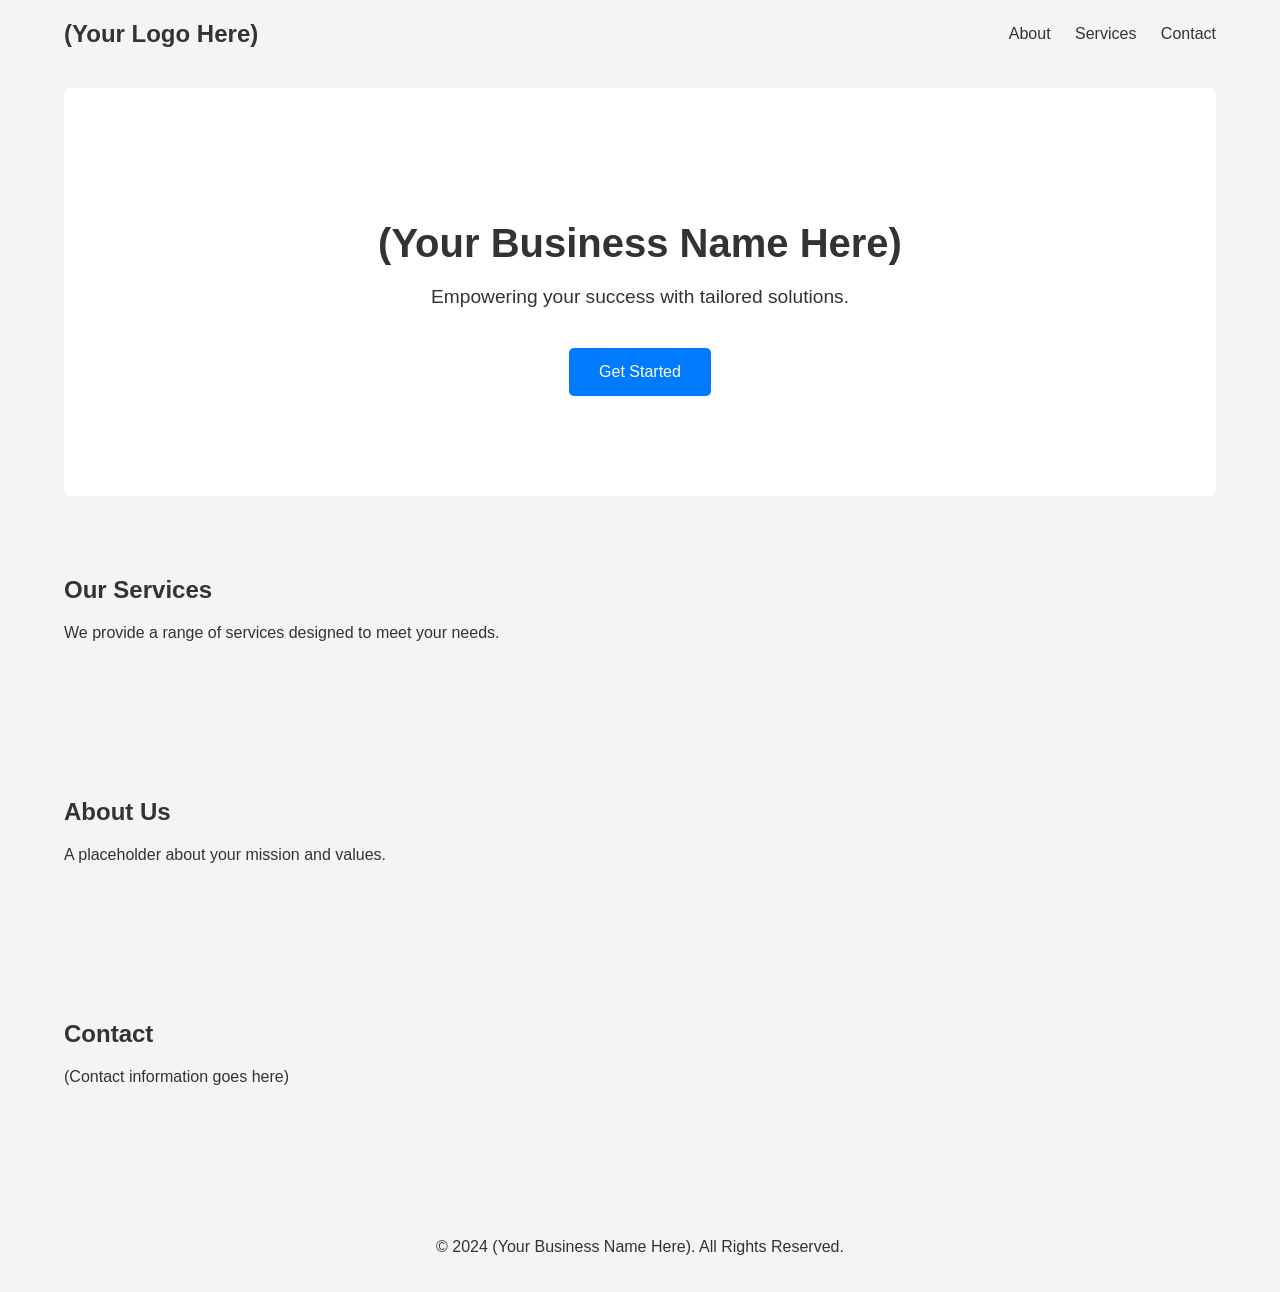
<file: index.html>
<!DOCTYPE html>
<html lang="en">
<head>
  <meta charset="UTF-8">
  <meta name="viewport" content="width=device-width, initial-scale=1.0">
  <title>(Your Business Name Here) | Pitch Page</title>
  <link rel="stylesheet" href="style.css">
</head>
<body>
  <div class="main-container">
    <header>
      <div class="logo">(Your Logo Here)</div>
      <nav>
        <ul>
          <li><a href="#about">About</a></li>
          <li><a href="#services">Services</a></li>
          <li><a href="#contact">Contact</a></li>
        </ul>
      </nav>
    </header>
    <main>
      <section class="hero" id="home">
        <h1>(Your Business Name Here)</h1>
        <p>Empowering your success with tailored solutions.</p>
        <button class="cta-button">Get Started</button>
      </section>
      <section id="services">
        <h2>Our Services</h2>
        <p>We provide a range of services designed to meet your needs.</p>
      </section>
      <section id="about">
        <h2>About Us</h2>
        <p>A placeholder about your mission and values.</p>
      </section>
      <section id="contact">
        <h2>Contact</h2>
        <p>(Contact information goes here)</p>
      </section>
    </main>
    <footer>
      <p>&copy; 2024 (Your Business Name Here). All Rights Reserved.</p>
    </footer>
  </div>
</body>
</html>
</file>
<file: style.css>
body {
  font-family: Arial, sans-serif;
  margin: 0;
  padding: 0;
  background-color: #f4f4f4;
  color: #333;
}

.main-container {
  width: 90%;
  max-width: 1200px;
  margin: 0 auto;
}

header {
  display: flex;
  justify-content: space-between;
  align-items: center;
  padding: 20px 0;
  border-b: 1px solid #ddd;
}

.logo {
  font-size: 1.5em;
  font-weight: bold;
}

nav ul {
  list-style-type: none;
  margin: 0;
  padding: 0;
}

nav ul li {
  display: inline;
  margin-left: 20px;
}

nav ul li a {
  text-decoration: none;
  color: #333;
}

.hero {
  text-align: center;
  padding: 100px 0;
  background-color: #fff;
  border-radius: 8px;
  margin-top: 20px;
}

.hero h1 {
  font-size: 2.5em;
  margin-bottom: 20px;
}

.hero p {
  font-size: 1.2em;
  margin-bottom: 40px;
}

.cta-button {
  background-color: #007bff;
  color: white;
  border: none;
  padding: 15px 30px;
  border-radius: 5px;
  font-size: 1em;
  cursor: pointer;
}

.cta-button:hover {
  background-color: #0056b3;
}

section {
  padding: 60px 0;
}

footer {
  text-align: center;
  padding: 20px 0;
  border-t: 1px solid #ddd;
  margin-top: 40px;
}
</file>
